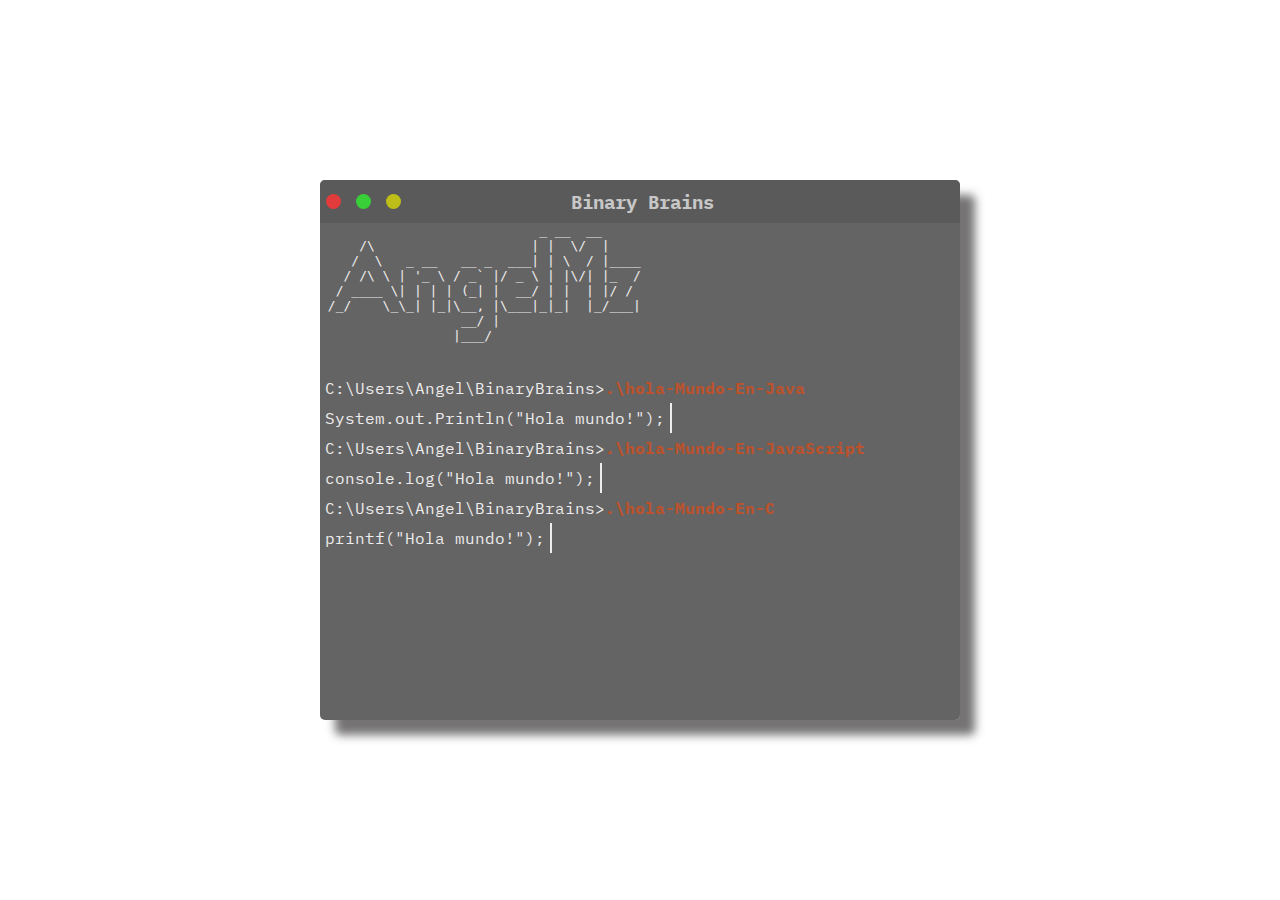
<file: DAY1/index.html>
<!DOCTYPE html>
<html lang="es">
  <head>
    <meta charset="UTF-8" />
    <meta name="viewport" content="width=device-width, initial-scale=1.0" />
    <link rel="stylesheet" href="style.css" />
    <title>Hola mundo</title>
  </head>
  <body>
    <div id="Terminal">
      <div id="Terminal-header">
        <div id="header-icons">
          <div class="icon red"></div>
          <div class="icon green"></div>
          <div class="icon yellow"></div>
        </div>
        <div id="header-titulo"><h3>Binary Brains</h3></div>
        <div></div>
      </div>
      <div id="Terminal-body">
        <pre>
                            _ __  __     
     /\                    | |  \/  |    
    /  \   _ __   __ _  ___| | \  / |____
   / /\ \ | '_ \ / _` |/ _ \ | |\/| |_  /
  / ____ \| | | | (_| |  __/ | |  | |/ / 
 /_/    \_\_| |_|\__, |\___|_|_|  |_/___|
                  __/ |                  
                 |___/                   

        </pre>
        <div id="Text">
          <p>C:\Users\Angel\BinaryBrains><b>.\hola-Mundo-En-Java</b></p>
          <span id="Java">System.out.Println("Hola mundo!");</span>
          <p>C:\Users\Angel\BinaryBrains><b>.\hola-Mundo-En-JavaScript</b></p>
          <span id="JS">console.log("Hola mundo!");</span>
          <p>C:\Users\Angel\BinaryBrains><b>.\hola-Mundo-En-C</b></p>
          <span id="C">printf("Hola mundo!");</span>
        </div>
      </div>
    </div>
  </body>
</html>
</file>
<file: DAY1/style.css>
@import url("https://fonts.googleapis.com/css2?family=IBM+Plex+Mono:wght@300&display=swap");

* {
  padding: 0;
  margin: 0;
  border: 0;
}

body {
  height: 100vh;
  display: flex;
  justify-content: center;
  align-items: center;
  background-size: cover;
  background-image: url(https://img.freepik.com/free-vector/abstract-background-design_1107-155.jpg?size=626&ext=jpg&ga=GA1.1.1837199458.1698983510&semt=ais);
}

b {
  color: rgb(187, 82, 44);
}

#Terminal {
  width: 50%;
  height: 60%;
  background-color: rgba(26, 26, 26, 0.678);
  border-radius: 5px;
  font-family: "IBM Plex Mono", monospace;
  box-shadow: 15px 15px 10px rgba(54, 51, 51, 0.685);
}

#Terminal-header {
  width: 100%;
  height: 8%;
  color: rgb(199, 199, 199);
  background-color: rgba(87, 87, 87, 0.733);
  border-radius: 5px 5px 0px 0px;
  display: flex;
  justify-content: center;
  align-items: center;
}

#Terminal-body {
  width: 100%;
  height: 93%;
  border-radius: 0px 0px 5px 5px;
  color: rgb(238, 236, 236);
}

#Terminal-body p {
  font-size: 1em;
  padding: 5px;
}

#Terminal-header div {
  width: 33%;
  display: flex;
}

#header-titulo {
  text-align: center;
  display: flex;
  justify-content: center;
}

#header-icons {
  display: flex;
  justify-content: left;
  align-items: center;
  margin-left: 5px;
}

.icon {
  width: 15px !important;
  height: 15px;
  border-radius: 50%;
  margin-right: 15px;
}

.red {
  background-color: rgb(226, 59, 59);
  transition: all linear 0.5s;
}

.green {
  background-color: rgb(56, 207, 56);
  transition: all linear 0.5s;
}

.yellow {
  background-color: rgb(190, 190, 25);
  transition: all linear 0.5s;
}

.red:hover {
  background-color: rgb(255, 0, 0);
  cursor: pointer;
}

.green:hover {
  background-color: rgb(5, 243, 5);
  cursor: pointer;
}

.yellow:hover {
  background-color: rgb(255, 255, 0);
  cursor: pointer;
}

#Java {
  padding: 5px;
  display: block;
  white-space: nowrap;
  border-right: 2px solid;
  width: 34ch;

  animation: typing 2.5s steps(34), blink 0.5s infinite step-end alternate;
  overflow: hidden;
}

#JS {
  padding: 5px;
  display: block;
  white-space: nowrap;
  border-right: 2px solid;
  width: 27ch;

  animation: typing 2.5s steps(27), blink 0.5s infinite step-end alternate;
  overflow: hidden;
}

#C {
  padding: 5px;
  display: block;
  white-space: nowrap;
  border-right: 2px solid;
  width: 22ch;

  animation: typing 2.5s steps(22), blink 0.5s infinite step-end alternate;
  overflow: hidden;
}

@keyframes typing {
  from {
    width: 0;
  }
}

@keyframes blink {
  50% {
    border-color: transparent;
  }
}
</file>
